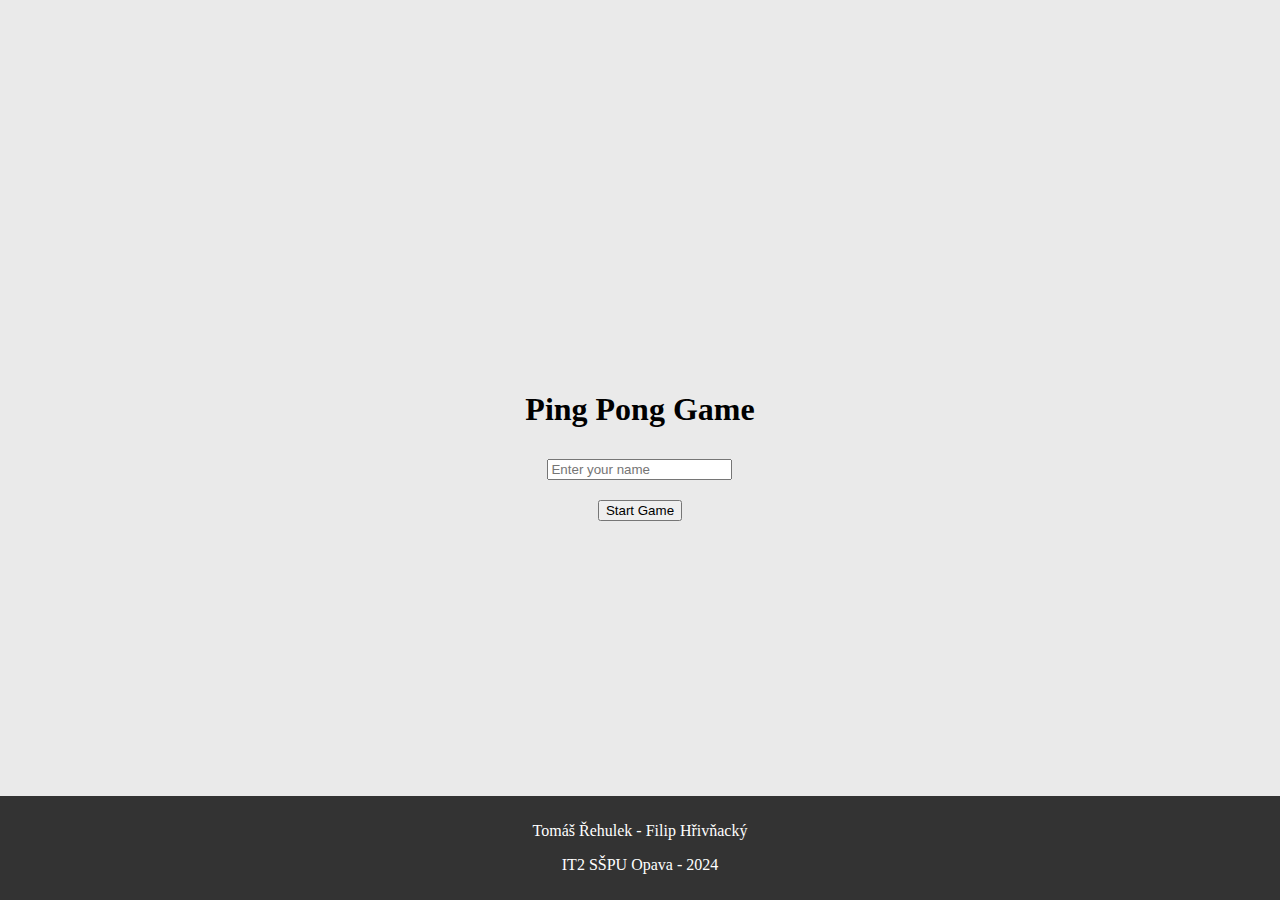
<file: public/index.html>
<!DOCTYPE html>
<html lang="en">
<head>
  <meta charset="UTF-8">
  <meta name="viewport" content="width=device-width, initial-scale=1.0">
  <title>Ping Pong Game</title>
  <link rel="stylesheet" href="style.css">
</head>
<body>
  <div class="container">
    <h1>Ping Pong Game</h1>
    <!-- vstup pro zadani jmena hrace -->
    <input type="text" id="playerName" placeholder="Enter your name">
    <!-- tlacitko pro spusteni hry -->
    <button onclick="startGame()">Start Game</button>
  </div>
  <script>
    // funkce pro spusteni hry
    function startGame() {
      // ziskani jmena hrace z inputu nebo nastaveni defaultniho jmena
      const playerName = document.getElementById('playerName').value || 'You';
      // ulozeni jmena hrace do localStorage
      localStorage.setItem('playerName', playerName);
      // presmerovani na herni stranku
      window.location.href = 'game.html';
    }
  </script>
  <footer>
    <p>Tomáš Řehulek - Filip Hřivňacký</p>
    <p>IT2 SŠPU Opava - 2024</p>
  </footer>
</body>
</html>
</file>
<file: public/style.css>
/* style.css */

/* zakladni styl pro telo stranky */
body {
  display: flex;
  justify-content: center;
  align-items: center;
  height: 100vh;
  margin: 0;
  background-color: #eaeaea; /* svetle sede pozadi */
}

/* styl pro platno hry */
canvas {
  background-color: #fff; /* bile pozadi */
  border: 2px solid #000; /* cerny ohraniceni */
}

/* styl pro kontejner */
.container {
  display: flex;
  flex-direction: column;
  align-items: center;
}

/* styl pro vstupni pole a tlacitka */
input, button {
  margin: 10px;
}

/* styl pro tlacitko pro ukonceni hry */
#exitButton {
  position: absolute;
  top: 10px;
  right: 10px;
}

/* styl pro odpocitavani */
#countdown {
  position: absolute;
  top: 50%;
  left: 50%;
  transform: translate(-50%, -50%);
  font-size: 50px;
  color: white;
  text-align: center;
}

/* styl pro zobrazeni kodu party */
#partyCodeDisplay {
  position: absolute;
  top: 10px;
  left: 50%;
}

/* styl pro footer */
footer {
  position: fixed;
  bottom: 0;
  left: 0;
  width: 100%;
  background-color: #333; /* tmave sede pozadi */
  color: #fff; /* bila barva textu */
  padding: 10px 0; /* odsazeni horni a dolni 10px, 0px po stranach */
  text-align: center; /* zarovnani textu na stred */
}
</file>
